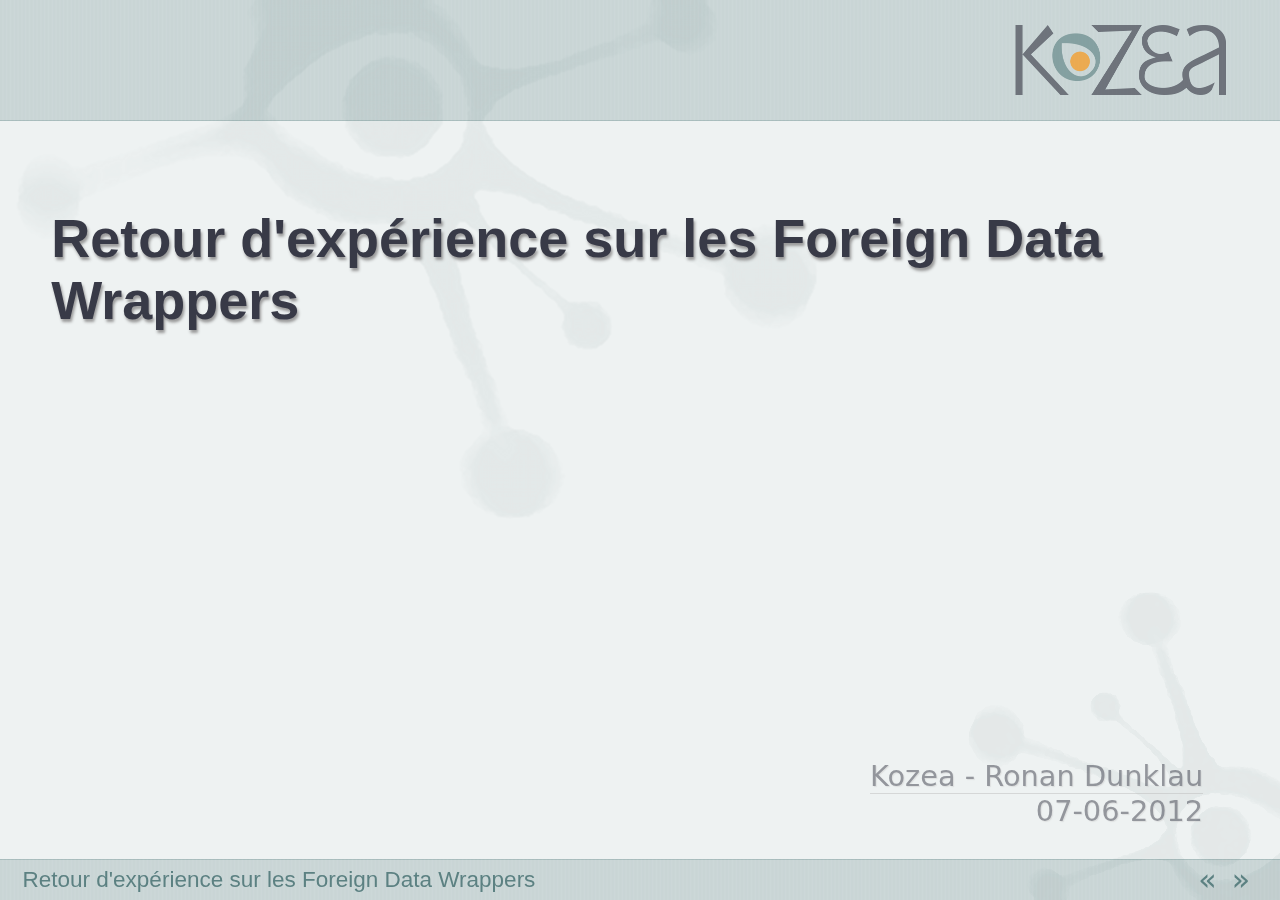
<file: presentation.html>
<?xml version="1.0" encoding="utf-8" ?>
<!DOCTYPE html PUBLIC "-//W3C//DTD XHTML 1.0 Transitional//EN" "http://www.w3.org/TR/xhtml1/DTD/xhtml1-transitional.dtd">
<html xmlns="http://www.w3.org/1999/xhtml" xml:lang="fr" lang="fr">
<head>
<meta http-equiv="Content-Type" content="text/html; charset=utf-8" />
<meta name="generator" content="Docutils 0.9.1: http://docutils.sourceforge.net/" />
<meta name="version" content="S5 1.1" />
<title>Retour d'expérience sur les Foreign Data Wrappers</title>
<meta name="author" content="Kozea - Ronan Dunklau" />
<meta name="date" content="07-06-2012" />
<style type="text/css">


</style>
<!-- configuration parameters -->
<meta name="defaultView" content="slideshow" />
<meta name="controlVis" content="visible" />
<!-- style sheet links -->
<script src="./theme//slides.js" type="text/javascript"></script>
<link rel="stylesheet" href="./theme//slides.css"
      type="text/css" media="projection" id="slideProj" />
<link rel="stylesheet" href="./theme//outline.css"
      type="text/css" media="screen" id="outlineStyle" />
<link rel="stylesheet" href="./theme//print.css"
      type="text/css" media="print" id="slidePrint" />
<link rel="stylesheet" href="./theme//opera.css"
      type="text/css" media="projection" id="operaFix" />
</head>
<body>
<div class="layout">
<div id="controls"></div>
<div id="currentSlide"></div>
<div id="header">

</div>
<div id="footer">
<h1>Retour d'expérience sur les Foreign Data Wrappers</h1>

</div>
</div>
<div class="presentation">
<div class="slide" id="slide0">
<h1 class="title">Retour d'expérience sur les Foreign Data Wrappers</h1>
<table class="docinfo" frame="void" rules="none">
<col class="docinfo-name" />
<col class="docinfo-content" />
<tbody valign="top">
<tr><th class="docinfo-name">Auteur:</th>
<td>Kozea - Ronan Dunklau</td></tr>
<tr><th class="docinfo-name">Date:</th>
<td>07-06-2012</td></tr>
</tbody>
</table>

</div>
<div class="slide" id="retour-d-experience-sur-les-fdw">
<h1>Retour d'expérience sur les FDW</h1>
<div class="section" id="programme">
<h2>Programme</h2>
<ul class="simple">
<li>FDW - Qu'est-ce que c'est ?</li>
<li>Retour d'expérience<ul>
<li>Migration</li>
<li>Extension de stockage</li>
<li>ETL</li>
<li>API SQL</li>
</ul>
</li>
</ul>
</div>
</div>
<div class="slide" id="a-propos-de-kozea">
<h1>À propos de Kozea</h1>
<ul class="simple">
<li>Société de services informatique à destination des professionnels de santé.</li>
<li>Développement Web.</li>
<li>Utilisateurs de PostgreSQL.</li>
</ul>
<ul class="incremental simple">
<li>SGBDR de choix pour tout les projets depuis 2010.</li>
<li>Exploitation des fonctionnalités &quot;developer-friendly&quot;</li>
</ul>
</div>
<div class="slide" id="foreign-data-wrapper-kezako">
<h1>Foreign Data Wrapper - Kézako ?</h1>
<ul class="incremental simple">
<li>Apparus dans Postgresql 9.1</li>
<li>Offre une API pour accéder à des données externes</li>
<li>Implémentation du standard SQL/MED</li>
</ul>
</div>
<div class="slide" id="foreign-data-wrapper-vue-d-ensemble">
<h1>Foreign Data Wrapper - Vue d'ensemble</h1>
<div class="figure align-center">
<object data="img/overview.svg" type="image/svg+xml">
img/overview.svg</object>
<p class="caption">© 2012 Damien Clochard, used under a Creative Commons Attribution-ShareAlike license
<a class="reference external" href="http://creativecommons.org/licenses/by-sa/3.0/">http://creativecommons.org/licenses/by-sa/3.0/</a></p>
</div>
</div>
<div class="slide" id="mise-en-place">
<h1>Mise en place</h1>
<div class="section" id="creation-du-fdw">
<h2>Création du FDW</h2>
<ul class="simple">
<li>Implémentation en C</li>
<li>Packaging en extension</li>
<li>Pour l'utilisateur</li>
</ul>
<div class="highlight"><pre style="line-height: 125%"><span style="color: #b58900">CREATE</span> <span style="color: #cb4b16">EXTENSION</span> <span style="color: #cb4b16">file_fdw</span>;
</pre></div>
</div>
</div>
<div class="slide" id="id1">
<h1>Mise en place</h1>
<div class="section" id="creation-du-serveur">
<h2>Création du serveur</h2>
<div class="highlight"><pre style="line-height: 125%"><span style="color: #b58900">CREATE</span> <span style="color: #cb4b16">SERVER</span> <span style="color: #cb4b16">fileserver</span> <span style="color: #b58900">FOREIGN</span> <span style="color: #b58900">DATA</span> <span style="color: #cb4b16">WRAPPER</span> <span style="color: #cb4b16">file_fdw</span>;
</pre></div>
</div>
<div class="section" id="creation-de-la-table">
<h2>Création de la table</h2>
<div class="highlight"><pre style="line-height: 125%"><span style="color: #b58900">CREATE</span> <span style="color: #b58900">FOREIGN</span> <span style="color: #b58900">TABLE</span> <span style="color: #cb4b16">myfiletable</span> (
  <span style="color: #cb4b16">id</span> <span style="color: #cb4b16">integer</span>,
  <span style="color: #cb4b16">label</span>  <span style="color: #cb4b16">varchar</span>,
  <span style="color: #cb4b16">amount</span> <span style="color: #cb4b16">numeric</span>,
  <span style="color: #cb4b16">invoice_date</span> <span style="color: #cb4b16">date</span>
) <span style="color: #cb4b16">SERVER</span> <span style="color: #cb4b16">fileserver</span> <span style="color: #b58900">OPTIONS</span> (
  <span style="color: #cb4b16">filename</span> <span style="color: #2aa198">&#39;/path/to/my/file.csv&#39;</span>,
  <span style="color: #cb4b16">format</span> <span style="color: #2aa198">&#39;csv&#39;</span>,
  <span style="color: #b58900">delimiter</span> <span style="color: #2aa198">&#39;;&#39;</span>,
  <span style="color: #cb4b16">header</span> <span style="color: #2aa198">&#39;false&#39;</span>,
);
</pre></div>
</div>
</div>
<div class="slide" id="fdw-disponibles">
<h1>FDW disponibles</h1>
<ul class="simple">
<li>SGBDR<ul>
<li>postgresql</li>
<li>oracle</li>
<li>mysql</li>
</ul>
</li>
<li>Fichiers<ul>
<li>file_fdw</li>
<li>file_text_array_fdw</li>
</ul>
</li>
<li>&quot;Exotiques&quot;<ul>
<li>twitter_fdw</li>
<li>www_fdw</li>
<li>multicorn</li>
</ul>
</li>
</ul>
</div>
<div class="slide" id="cas-n1-migration">
<h1>Cas n°1: migration</h1>
<div class="section" id="migration">
<h2>Migration</h2>
</div>
</div>
<div class="slide" id="id2">
<h1>Cas n°1: migration</h1>
<div class="section" id="contexte">
<h2>Contexte</h2>
<ul class="simple">
<li>Application composée de deux parties<ul>
<li>&quot;Publique&quot; : inscription d'utilisateurs</li>
<li>&quot;Privée&quot;: réalisation de &quot;tests&quot; auprès d'utilisateurs sélectionnés.</li>
</ul>
</li>
<li>Migration php/mysql -&gt; python/postgresql</li>
</ul>
</div>
</div>
<div class="slide" id="id3">
<h1>Cas n°1: migration</h1>
<div class="section" id="avant">
<h2>Avant ...</h2>
<object data="img/schema-1.svg" style="height: 400px;" type="image/svg+xml">
img/schema-1.svg</object>
</div>
</div>
<div class="slide" id="id4">
<h1>Cas n°1: migration</h1>
<div class="section" id="objectif">
<h2>Objectif</h2>
<object data="img/schema-2.svg" style="height: 400px;" type="image/svg+xml">
img/schema-2.svg</object>
</div>
</div>
<div class="slide" id="id5">
<h1>Cas n°1: migration</h1>
<div class="section" id="transition">
<h2>Transition</h2>
<ul class="simple">
<li>Mise en place d'un FDW vers l'ancienne base.</li>
<li>Recherche des utilisateurs de l'ancienne base.</li>
<li>Population des colonnes référençant ces utilisateurs.</li>
</ul>
</div>
</div>
<div class="slide" id="id6">
<h1>Cas n°1: migration</h1>
<div class="section" id="id7">
<h2>Transition</h2>
<object data="img/schema-3.svg" style="height: 400px;" type="image/svg+xml">
img/schema-3.svg</object>
</div>
</div>
<div class="slide" id="id8">
<h1>Cas n°1: migration</h1>
<div class="section" id="id9">
<h2>Transition</h2>
<object data="img/schema-4.svg" style="height: 400px;" type="image/svg+xml">
img/schema-4.svg</object>
</div>
</div>
<div class="slide" id="id10">
<h1>Cas n°1: migration</h1>
<div class="section" id="bascule-complete">
<h2>Bascule complète</h2>
<ul>
<li><p class="first">Migration de la partie publique</p>
</li>
<li><p class="first">Migration des données elles mêmes</p>
<div class="highlight"><pre style="line-height: 125%"><span style="color: #b58900">BEGIN</span>;
<span style="color: #b58900">CREATE</span> <span style="color: #b58900">TABLE</span> <span style="color: #cb4b16">user_temp</span> <span style="color: #b58900">AS</span> (<span style="color: #b58900">SELECT</span> * <span style="color: #b58900">FROM</span> <span style="color: #b58900">user</span>);
<span style="color: #b58900">ALTER</span> <span style="color: #b58900">TABLE</span> <span style="color: #cb4b16">test</span> <span style="color: #b58900">ADD</span> <span style="color: #b58900">FOREIGN</span> <span style="color: #b58900">KEY</span> (<span style="color: #cb4b16">user_id</span>) <span style="color: #b58900">REFERENCES</span> <span style="color: #b58900">user</span>(<span style="color: #cb4b16">user_id</span>);
<span style="color: #b58900">DROP</span> <span style="color: #b58900">TABLE</span> <span style="color: #b58900">user</span>;
<span style="color: #b58900">ALTER</span> <span style="color: #b58900">TABLE</span> <span style="color: #cb4b16">user_temp</span> <span style="color: #b58900">RENAME</span> <span style="color: #b58900">TO</span> <span style="color: #b58900">user</span>;
<span style="color: #b58900">COMMIT</span>;
</pre></div>
</li>
</ul>
</div>
</div>
<div class="slide" id="bilan">
<h1>Bilan</h1>
<ul class="plus-icon simple">
<li>Aucune modification apportée à l'ancien système</li>
<li>Aucun développement spécifique pour la transition</li>
<li>Modifications limitées à la BDD</li>
</ul>
</div>
<div class="slide" id="cas-n2-exploiter-le-systeme-de-fichier">
<h1>Cas n°2: Exploiter le système de fichier</h1>
<div class="section" id="id11">
<h2>Contexte</h2>
<ul class="simple">
<li>Application web permettant à l'utilisateur de choisir un thème graphique.</li>
<li>Thèmes stockés sur un système de fichier partagés, prêt à êtres servis.</li>
<li>Comment garantir une liste de thèmes cohérentes ?</li>
</ul>
</div>
</div>
<div class="slide" id="id12">
<h1>Cas n°2: Exploiter le système de fichier</h1>
<div class="section" id="solution">
<h2>Solution</h2>
<object data="img/schema-5.svg" style="height: 400px;" type="image/svg+xml">
img/schema-5.svg</object>
</div>
</div>
<div class="slide" id="id13">
<h1>Cas n°2: Exploiter le système de fichier</h1>
<div class="section" id="exemple">
<h2>Exemple</h2>
<blockquote>
SELECT * from themes;</blockquote>
<table border="1" class="docutils">
<colgroup>
<col width="60%" />
<col width="40%" />
</colgroup>
<thead valign="bottom">
<tr><th class="head">categorie</th>
<th class="head">name</th>
</tr>
</thead>
<tbody valign="top">
<tr><td>categorie1</td>
<td>theme1</td>
</tr>
<tr><td>categorie1</td>
<td>theme2</td>
</tr>
<tr><td>categorie1</td>
<td>theme3</td>
</tr>
<tr><td>categorie2</td>
<td>theme4</td>
</tr>
<tr><td>categorie2</td>
<td>theme5</td>
</tr>
</tbody>
</table>
</div>
</div>
<div class="slide" id="id14">
<h1>Cas n°2: Exploiter le système de fichier</h1>
<ul>
<li><p class="first">Comment ajouter un thème ?</p>
<p class="incremental">Simplement en déployant son répertoire au bon endroit.</p>
</li>
<li><p class="first">Lister les thèmes</p>
<ul class="simple">
<li>Puissance du sql pour ajouter les fonctionnalités autour</li>
<li>Utilisation du même outil, partout: ORM</li>
</ul>
</li>
</ul>
</div>
<div class="slide" id="id15">
<h1>Cas n°2: Exploiter le système de fichier</h1>
<div class="section" id="id16">
<h2>Bilan</h2>
<ul class="plus-icon simple">
<li>Fichiers stockés là où ils doivent être: sur le système de fichiers</li>
<li>Configuration réalisée en BDD</li>
<li>Liste toujours à jour</li>
<li>SQL a disposition (<em>select distinct categorie from themes;</em>)</li>
</ul>
<ul class="minus-icon simple">
<li>Mise en place d'environnemnents de développement parfois compliquée.</li>
</ul>
</div>
</div>
<div class="slide" id="cas-n3-etl">
<h1>Cas n°3: ETL</h1>
<div class="section" id="id17">
<h2>Contexte</h2>
<ul class="simple">
<li>Import périodique de données au format CSV</li>
<li>Mise à jour des données</li>
</ul>
<p>Certainement le cas le plus fréquent</p>
</div>
</div>
<div class="slide" id="id18">
<h1>Cas n°3: ETL</h1>
<div class="section" id="procedure">
<h2>Procédure</h2>
<ul class="simple">
<li>Téléchargement des fichiers</li>
<li>Transformation dans la BDD (aggrégation, normalisation)</li>
<li>Chargement dans les tables de l'application.</li>
</ul>
</div>
</div>
<div class="slide" id="id19">
<h1>Cas n°3: ETL</h1>
<div class="section" id="telechargement-des-fichiers">
<h2>Téléchargement des fichiers</h2>
<p>Peut-être fait dans la BDD elle même!</p>
<div class="highlight"><pre style="line-height: 125%"><span style="color: #b58900">CREATE</span> <span style="color: #b58900">function</span> <span style="color: #cb4b16">update_csv_files</span>() <span style="color: #b58900">RETURNS</span> <span style="color: #cb4b16">VOID</span> <span style="color: #b58900">AS</span> <span style="color: #dc322f">$$</span>
...
<span style="color: #dc322f">$$</span> <span style="color: #b58900">language</span> <span style="color: #cb4b16">plpythonu</span>;
</pre></div>
<p class="incremental">Attention à bien gérer les exceptions.</p>
</div>
</div>
<div class="slide" id="id20">
<h1>Cas n°3: ETL</h1>
<div class="section" id="transformations-des-donnees">
<h2>Transformations des données</h2>
<div class="highlight"><pre style="line-height: 125%"><span style="color: #b58900">INSERT</span> <span style="color: #b58900">INTO</span> <span style="color: #cb4b16">aggregate_by_month</span> (<span style="color: #cb4b16">product_id</span>, <span style="color: #cb4b16">amount</span>, <span style="color: #cb4b16">quantity</span>, <span style="color: #b58900">month</span>) (
  <span style="color: #b58900">select</span> <span style="color: #cb4b16">product_id</span>, <span style="color: #b58900">sum</span>(<span style="color: #cb4b16">amount</span>), <span style="color: #b58900">sum</span>(<span style="color: #cb4b16">quantity</span>), <span style="color: #cb4b16">date_trunc</span>(<span style="color: #2aa198">&#39;month&#39;</span>, <span style="color: #cb4b16">date</span>)
  <span style="color: #b58900">FROM</span> <span style="color: #cb4b16">csv_amounts</span>
  <span style="color: #b58900">group</span> <span style="color: #b58900">by</span> <span style="color: #cb4b16">date_trunc</span>(<span style="color: #2aa198">&#39;month&#39;</span>, <span style="color: #cb4b16">date</span>)
);
</pre></div>
</div>
</div>
<div class="slide" id="id21">
<h1>Cas n°3: ETL</h1>
<div class="section" id="id22">
<h2>Bilan</h2>
<ul class="plus-icon simple">
<li>Tout est fait dans la BDD</li>
<li>simplicité de déploiement</li>
<li>performant</li>
</ul>
<ul class="minus-icon simple">
<li>Gestion des dépendances</li>
</ul>
</div>
</div>
<div class="slide" id="cas-n4-postgresql-comme-api-sql">
<h1>Cas n°4: Postgresql comme API SQL.</h1>
<div class="section" id="id23">
<h2>Contexte</h2>
<ul class="incremental simple">
<li>Analyse en ligne de données croisées de différentes sources<ul>
<li>Système de gestion de versions Git</li>
<li>Annuaire LDAP</li>
<li>Serveur IMAP ...</li>
</ul>
</li>
</ul>
</div>
</div>
<div class="slide" id="id24">
<h1>Cas n°4: Postgresql comme API SQL.</h1>
<div class="section" id="architecture">
<h2>Architecture</h2>
<object data="img/schema-6.svg" style="height: 400px;" type="image/svg+xml">
img/schema-6.svg</object>
</div>
</div>
<div class="slide" id="id25">
<h1>Cas n°4: Postgresql comme API SQL.</h1>
<div class="section" id="example-le-developpement-de-postgresql">
<h2>Example: le développement de PostgreSQL</h2>
<p>Quel est le commiter s'exprimant le moins sur pg-hackers ?</p>
<div class="incremental"><div class="highlight"><pre style="line-height: 125%"><span style="color: #b58900">Select</span> (<span style="color: #cb4b16">nb_msg</span> / <span style="color: #cb4b16">nb_commit</span>) <span style="color: #b58900">as</span> <span style="color: #cb4b16">ratio</span>, <span style="color: #cb4b16">author_email</span>
<span style="color: #b58900">FROM</span>
  (<span style="color: #b58900">select</span> <span style="color: #b58900">count</span>(<span style="color: #b58900">distinct</span> <span style="color: #2aa198">&quot;Message-ID&quot;</span>) <span style="color: #b58900">as</span> <span style="color: #cb4b16">nb_msg</span>, <span style="color: #b58900">count</span>(<span style="color: #b58900">distinct</span>
  <span style="color: #cb4b16">hash</span>) <span style="color: #b58900">as</span> <span style="color: #cb4b16">nb_commit</span>, <span style="color: #cb4b16">author_email</span>
  <span style="color: #b58900">from</span> <span style="color: #cb4b16">mails</span>
  <span style="color: #b58900">inner</span> <span style="color: #b58900">join</span> <span style="color: #cb4b16">git</span> <span style="color: #b58900">on</span> <span style="color: #cb4b16">mails</span>.<span style="color: #2aa198">&quot;From&quot;</span> <span style="color: #b58900">like</span> <span style="color: #2aa198">&#39;%&#39;</span> || <span style="color: #cb4b16">git</span>.<span style="color: #cb4b16">author_email</span> || <span style="color: #2aa198">&#39;%&#39;</span>
  <span style="color: #b58900">where</span> <span style="color: #2aa198">&quot;To&quot;</span> <span style="color: #b58900">like</span> <span style="color: #2aa198">&#39;%pgsql-hackers@postgresql.org%&#39;</span>
  <span style="color: #b58900">group</span> <span style="color: #b58900">by</span> <span style="color: #2aa198">&quot;author_email&quot;</span>) <span style="color: #b58900">as</span> <span style="color: #cb4b16">t</span>
<span style="color: #b58900">WHERE</span> <span style="color: #cb4b16">nb_commit</span> &gt; <span style="color: #859900">0</span>
<span style="color: #b58900">ORDER</span> <span style="color: #b58900">BY</span> <span style="color: #cb4b16">nb_msg</span> / <span style="color: #cb4b16">nb_commit</span>;
</pre></div>
</div></div>
</div>
<div class="slide" id="id26">
<h1>Cas n°4: Postgresql comme API SQL.</h1>
</div>
<div class="slide" id="chez-kozea">
<h1>Chez Kozea...</h1>
<ul class="simple">
<li>Application d'édition et d'archivage de documents.</li>
<li>Utilisateurs -&gt; LDAP</li>
<li>Documents -&gt; GIT</li>
</ul>
</div>
<div class="slide" id="questions">
<h1>Questions</h1>
<p>Questions ?</p>
</div>
</div>
</body>
</html>
</file>
<file: theme/slides.css>
@import url(s5-core.css); /* required to make the slide show run at all */
@import url(framing.css); /* sets basic placement and size of slide components */
@import url(pretty.css);  /* stuff that makes the slides look better than blah */
</file>
<file: theme/outline.css>
/* don't change this unless you want the layout stuff to show up in the outline view! */

.layout div, #footer *, #controlForm * {display: none;}
#footer, #controls, #controlForm, #navLinks, #toggle {
  display: block; visibility: visible; margin: 0; padding: 0;}
#toggle {float: right; padding: 0.5em;}
html>body #toggle {position: fixed; top: 0; right: 0;}

/* making the outline look pretty-ish */

#slide0 h1, #slide0 h2, #slide0 h3, #slide0 h4 {border: none; margin: 0;}
#slide0 h1 {padding-top: 1.5em;}
.slide h1 {margin: 1.5em 0 0; padding-top: 0.25em;
  border-top: 1px solid #888; border-bottom: 1px solid #AAA;}
#toggle {border: 1px solid; border-width: 0 0 1px 1px; background: #FFF;}
</file>
<file: theme/print.css>
/* The following rule is necessary to have all slides appear in print! DO NOT REMOVE IT! */.slide, ul {page-break-inside: avoid; visibility: visible !important;}h1 {page-break-after: avoid;}body {font-size: 12pt; background: white;}* {color: black;}#slide0 h1 {font-size: 200%; border: none; margin: 0.5em 0 0.25em;}#slide0 h3 {margin: 0; padding: 0;}#slide0 h4 {margin: 0 0 0.5em; padding: 0;}#slide0 {margin-bottom: 3em;}h1 {border-top: 2pt solid gray; border-bottom: 1px dotted silver;}.extra {background: transparent !important;}div.extra, pre.extra, .example {font-size: 10pt; color: #333;}ul.extra a {font-weight: bold;}p.example {display: none;}#header {display: none;}#footer h1 {margin: 0; border-bottom: 1px solid; color: gray; font-style: italic;}#footer h2, #controls {display: none;}/* The following rule keeps the layout stuff out of print.  Remove at your own risk! */.layout, .layout * {display: none !important;}
</file>
<file: theme/opera.css>
/* DO NOT CHANGE THESE unless you really want to break Opera Show */
.slide {
	visibility: visible !important;
	position: static !important;
	page-break-before: always;
}
#slide0 {page-break-before: avoid;}
</file>
